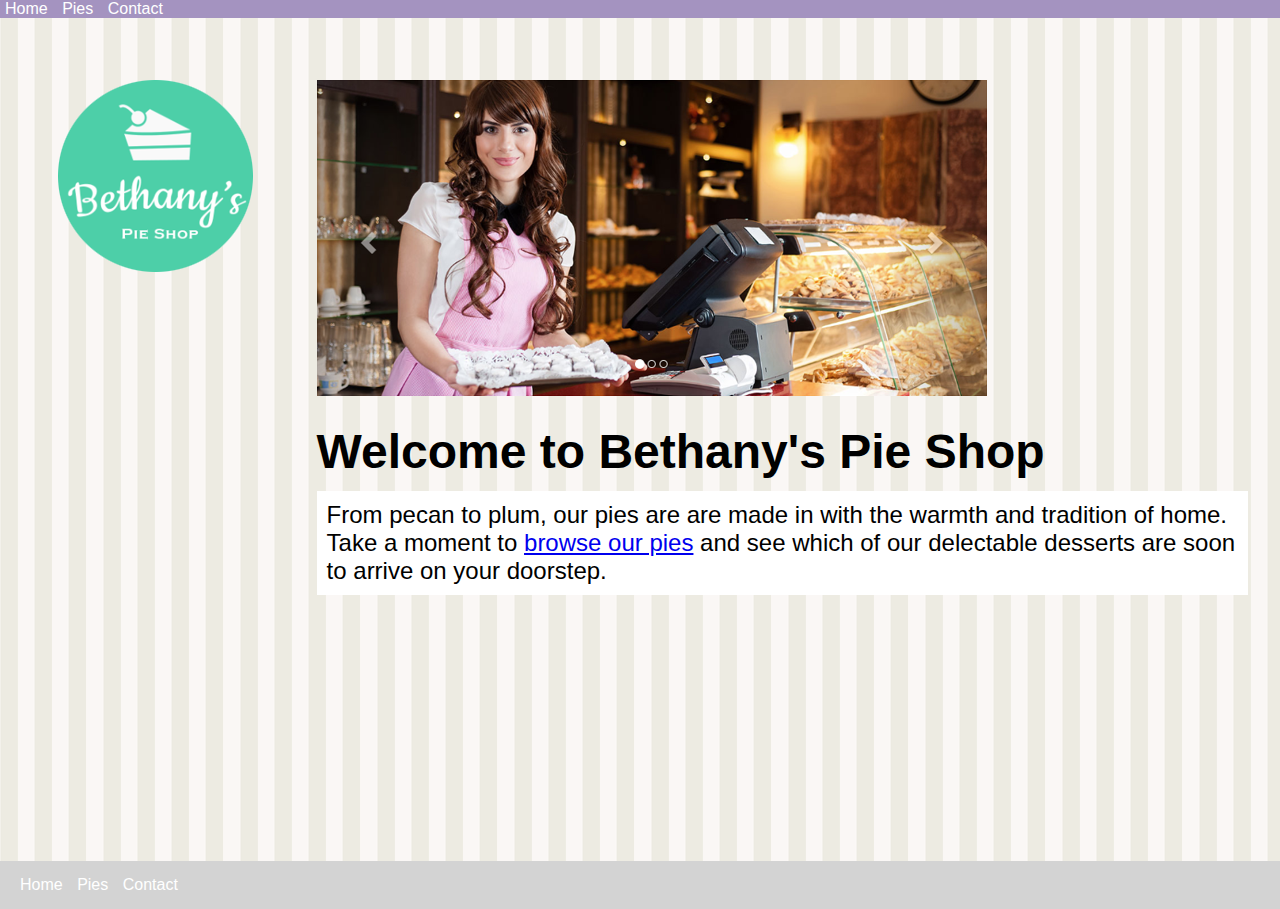
<file: index.html>
<!DOCTYPE html>
<html lang="en">
<head>
    <meta charset="UTF-8">
    <meta http-equiv="X-UA-Compatible" content="IE=edge">
    <meta name="viewport" content="width=device-width, initial-scale=1.0">
    <link rel="stylesheet" href="site.css" type="text/css" />

    <title>Bethany's Pie Shop</title>
    <style>
        h1 {
            font-size: 3em;
            margin-top: .5em;
        }
        .banner {
            max-width: 100%;
        }
        .sub-title {
            background-color: white;
            font-size: 1.5em;
            padding: 10px;
        }
    </style>
</head>
<body>
    <header>
        <nav>
            <ul>
                <li><a href="/">Home</a></li>
                <li><a href="pies.html">Pies</a></li>
                <li><a href="contact.html">Contact</a></li>
            </ul>
        </nav>
    </header>
    <main>
      <aside><img src="images/logo.png" alt="Bethany's Pie Shop"></aside> 
      <article>
        <img src="images/banner.png" class="banner" alt="image of Bethany with pies">
        <h1>Welcome to Bethany's Pie Shop</h1>
        <p class="sub-title">
            From pecan to plum, our pies are are made in with the warmth and tradition of home. Take a moment to <a href="pies.html">browse our pies</a> and see which of our delectable desserts are soon to arrive on your doorstep.
        </p>
      </article> 
    </main>
    <footer>
        <nav>
            <ul>
                <li><a href="/">Home</a></li>
                <li><a href="pies.html">Pies</a></li>
                <li><a href="contact.html">Contact</a></li>
            </ul>
            
        </nav>
    </footer>

</body>
</html>
</file>
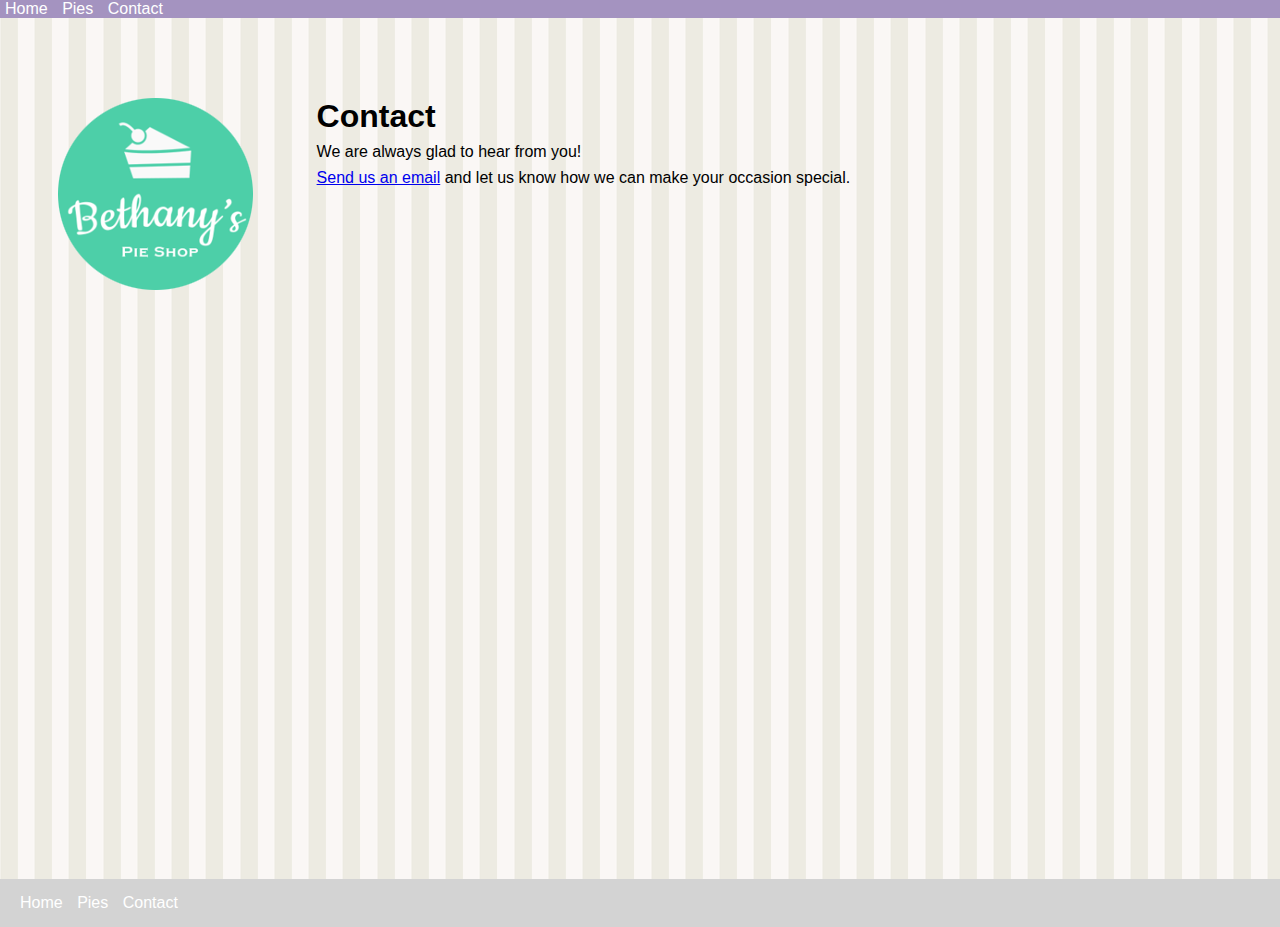
<file: contact.html>
x<!DOCTYPE html>
<html lang="en">
<head>
    <meta charset="UTF-8">
    <meta http-equiv="X-UA-Compatible" content="IE=edge">
    <meta name="viewport" content="width=device-width, initial-scale=1.0">
    <link rel="stylesheet" href="site.css" type="text/css" />

    <title>Contact | Bethany's Pie Kitchen</title>
    
</head>
<body>
    <header>
        <nav>
            <ul>
                <li><a href="/">Home</a></li>
                <li><a href="pies.html">Pies</a></li>
                <li><a href="contact.html">Contact</a></li>
            </ul>
        </nav>
    </header>
    <main>
      <aside><img src="images/logo.png" alt="Bethany's Pie Shop"></aside> 
      <article>
       <h1>Contact</h1>
       <p>We are always glad to hear from you!</p>
       <p>
        <a href="mailto:example@bethanyspieshop.com?subject=Interested%20in%20pies">Send us an email</a> and let us know how we can make your occasion special.
    </p>
      </article> 
    </main>
    <footer>
        <nav>
            <ul>
                <li><a href="/">Home</a></li>
                <li><a href="pies.html">Pies</a></li>
                <li><a href="contact.html">Contact</a></li>
            </ul>
            
        </nav>
    </footer>

</body>
</html>
</file>
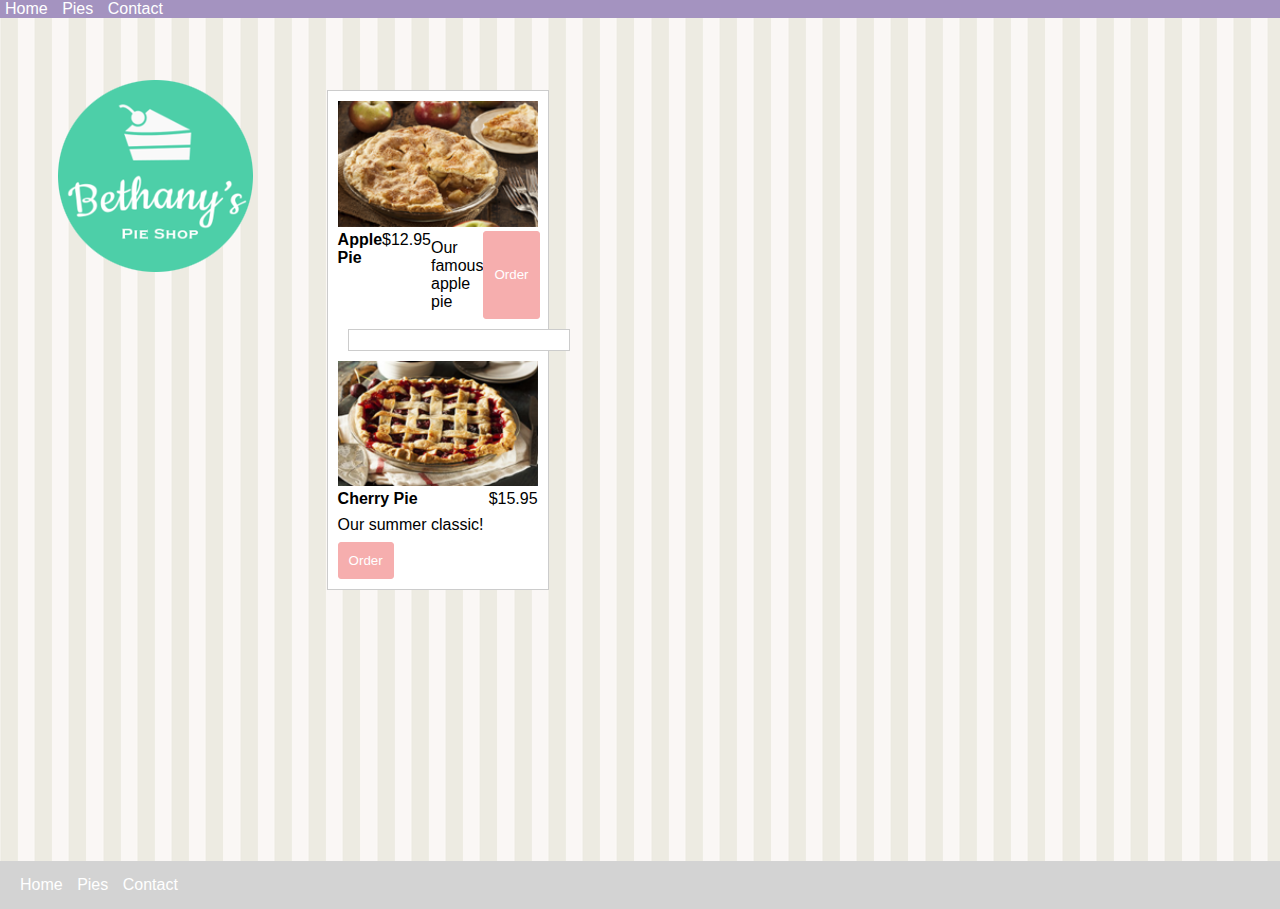
<file: pies.html>
<!DOCTYPE html>
<html lang="en">
<head>
    <meta charset="UTF-8">
    <meta http-equiv="X-UA-Compatible" content="IE=edge">
    <meta name="viewport" content="width=device-width, initial-scale=1.0">
    <link rel="stylesheet" href="site.css" type="text/css" />

    <title>Pies | Bethan's Pie Shop</title>
    
</head>
<body>
    <header>
        <nav>
            <ul>
                <li><a href="/">Home</a></li>
                <li><a href="pies.html">Pies</a></li>
                <li><a href="contact.html">Contact</a></li>
            </ul>
        </nav>
    </header>
    <main>
      <aside><img src="images/logo.png" alt="Bethany's Pie Shop"></aside> 
      <article>
        <section class="columns-desktop">    
            <div class="pie">
                <img src="images/apple-pie.png" alt="Apple pie" />
                <div class="columns">
                    <div class="title">Apple Pie</div>
                    <div class="price">$12.95</div>

            <p class+="desc">Our famous apple pie</p>
            <button data-order="apple pie">Order</button>
            </div>
            <div class="pie"></div>
            <img src="images/cherry-pie.png" alt="Cherry pie" />
                <div class="columns">
                    <div class="title">Cherry Pie</div>
                    <div class="price">$15.95</div>
                </div>
            <p class+="desc">Our summer classic!</p>
            <button data-order="cherry pie">Order</button
            </div>
      </article> 
    </main>
    <footer>
        <nav>
            <ul>
                <li><a href="/">Home</a></li>
                <li><a href="pies.html">Pies</a></li>
                <li><a href="contact.html">Contact</a></li>
            </ul>
            
        </nav>
    </footer>

</body>
</html>
</file>
<file: site.css>
* {
  margin: 0;  
}
html, body {
    height: 100%;
}

body {

    font-family: Arial, Helvetica, sans-serif;
    background-color: lightgrey;
}
p {
    margin: 0.5em 0 0.5em 0;
}
header {
    display: block;
    position: fixed;
    top: 0;
    left: 0;
    width: 100%;
    background-color: #a493c0;
    padding: 10 px;
}
nav a:visited,
nav a:link {
    color:white;
    text-decoration: none;
}

nav > ul {
    display: inline;
    padding: 0;
}
nav > ul > li {
    display: inline-block;
    list-style: none;
    margin: 0 5px 0 5px;
}

main {
    display:block;
    background-image: url("images/background.png");
    padding-top: 3em;
    padding-bottom: 3em;
    min-height: 85%;
}

footer {
    padding: 15px;
}
aside, article {
    padding: 2em;
}

aside {

    text-align: center;
}
article {
    width: 75%;
}
.columns {
    display: flex;
}
@media only screen and (min-width: 768px) {
    main {
        display: flex;
    }
    aside {
        margin-left: 2%;
    }
    .columns-desktop {
        display:flex;
    }
}
/* Pies */
    .pie {
        width: 200px;
        padding: 10px;
        margin: 10px;
        background-color: #fff;
        border:solid 1px #ccc;
    }
    .pie img {
        width: 100%;
    }
    .pie .title {
        font-weight: bold;
    }
    .pie .columns{
        width: 100%
    }
    .pie .price {
        text-align: right;
    }
    .pie .columns div {
        width: 50%;
    }
    .pie button {
        background-color: #f6aeae;
        padding: 10px;
        border: solid 1px #f6aeae;
        border-radius: 3px;
        color: #fff;
    }
</file>
